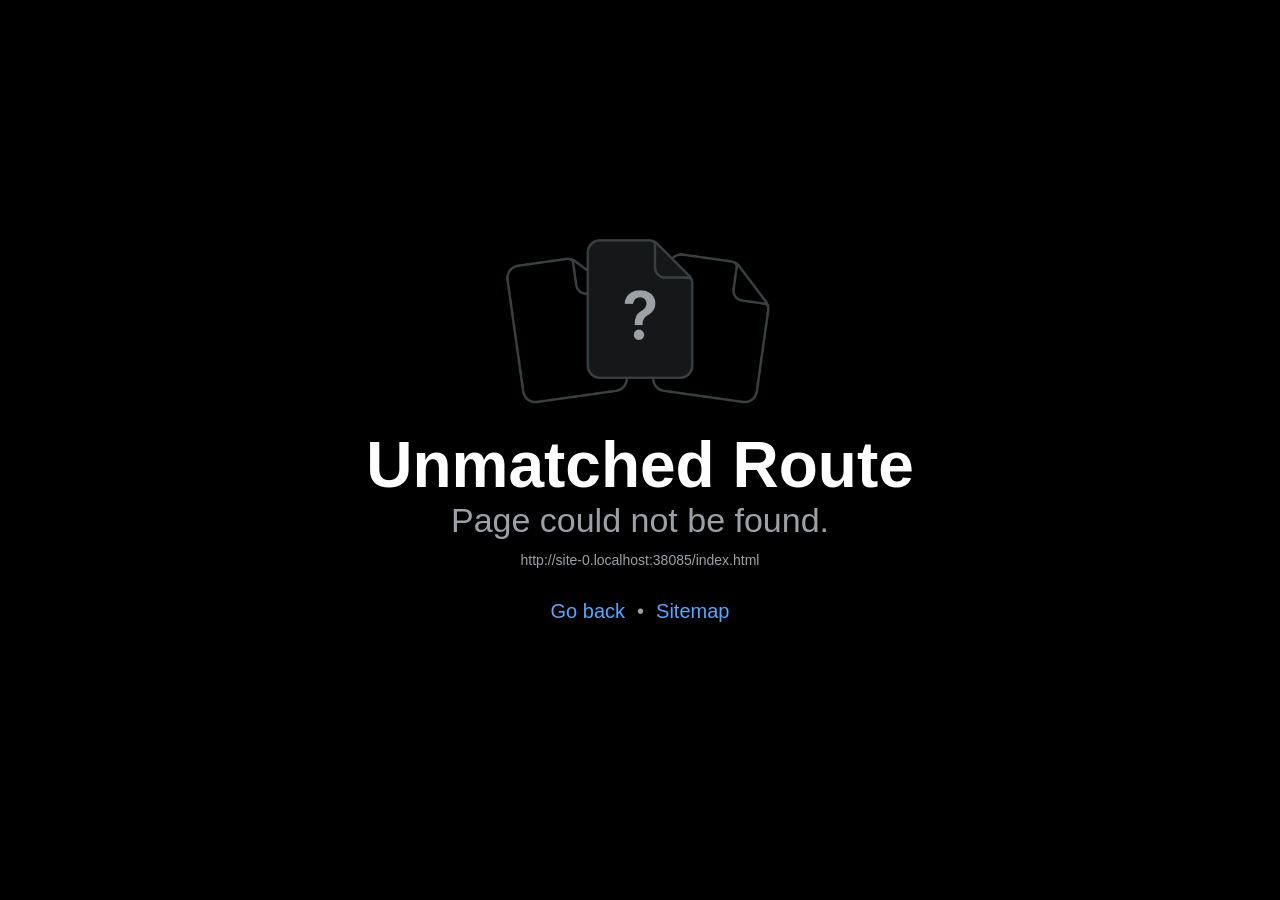
<file: index.html>
<!doctype html>
<html lang="en">
  <head>
    <meta charset="utf-8" />
    <meta httpEquiv="X-UA-Compatible" content="IE=edge" />
    <meta name="viewport" content="width=device-width, initial-scale=1, shrink-to-fit=no" />
    <title>한 가지만</title>
    <!-- 탭 아이콘: 브라우저가 예전 Expo 아이콘(/favicon.ico)을 기억하고 있어서 새 이름으로 둡니다. 바꿀 때는 파일 이름의 v를 올리세요 -->
    <link rel="icon" type="image/png" href="/favicon-v2.png" />
    <link rel="apple-touch-icon" href="/favicon-v2.png" />
    <!-- The `react-native-web` recommended style reset: https://necolas.github.io/react-native-web/docs/setup/#root-element -->
    <style id="expo-reset">
      /* These styles make the body full-height */
      html,
      body {
        height: 100%;
      }
      /* These styles disable body scrolling if you are using <ScrollView> */
      body {
        overflow: hidden;
      }
      /* These styles make the root element full-height */
      #root {
        display: flex;
        height: 100%;
        flex: 1;
      }
    </style>
  <link rel="preload" href="/_expo/static/css/web-3d2e2357bd0e11eb5159186e38a8b996.css" as="style">
<link rel="stylesheet" href="/_expo/static/css/web-3d2e2357bd0e11eb5159186e38a8b996.css"></head>

  <body>
    <!-- Use static rendering with Expo Router to support running without JavaScript. -->
    <noscript> You need to enable JavaScript to run this app. </noscript>
    <!-- The root element for your Expo app. -->
    <div id="root"></div>
  <script src="/_expo/static/js/web/__expo-metro-runtime-ed4c1cfa6193d76fc294130e42bd1916.js" defer></script><script src="/_expo/static/js/web/__common-b3e17a77b018ac21d81d65288c0cdaa2.js" defer></script><script src="/_expo/static/js/web/entry-6b5ca187e48ba8e8ffb217f7a25e592d.js" defer></script>
</body>
</html>
</file>
<file: _expo/static/css/web-3d2e2357bd0e11eb5159186e38a8b996.css>
*,:before,:after{--tw-border-spacing-x:0;--tw-border-spacing-y:0;--tw-translate-x:0;--tw-translate-y:0;--tw-rotate:0;--tw-skew-x:0;--tw-skew-y:0;--tw-scale-x:1;--tw-scale-y:1;--tw-pan-x: ;--tw-pan-y: ;--tw-pinch-zoom: ;--tw-scroll-snap-strictness:proximity;--tw-gradient-from-position: ;--tw-gradient-via-position: ;--tw-gradient-to-position: ;--tw-ordinal: ;--tw-slashed-zero: ;--tw-numeric-figure: ;--tw-numeric-spacing: ;--tw-numeric-fraction: ;--tw-ring-inset: ;--tw-ring-offset-width:0px;--tw-ring-offset-color:#fff;--tw-ring-color:#3b82f680;--tw-ring-offset-shadow:0 0 #0000;--tw-ring-shadow:0 0 #0000;--tw-shadow:0 0 #0000;--tw-shadow-colored:0 0 #0000;--tw-blur: ;--tw-brightness: ;--tw-contrast: ;--tw-grayscale: ;--tw-hue-rotate: ;--tw-invert: ;--tw-saturate: ;--tw-sepia: ;--tw-drop-shadow: ;--tw-backdrop-blur: ;--tw-backdrop-brightness: ;--tw-backdrop-contrast: ;--tw-backdrop-grayscale: ;--tw-backdrop-hue-rotate: ;--tw-backdrop-invert: ;--tw-backdrop-opacity: ;--tw-backdrop-saturate: ;--tw-backdrop-sepia: ;--tw-contain-size: ;--tw-contain-layout: ;--tw-contain-paint: ;--tw-contain-style: }::-ms-backdrop{--tw-border-spacing-x:0;--tw-border-spacing-y:0;--tw-translate-x:0;--tw-translate-y:0;--tw-rotate:0;--tw-skew-x:0;--tw-skew-y:0;--tw-scale-x:1;--tw-scale-y:1;--tw-pan-x: ;--tw-pan-y: ;--tw-pinch-zoom: ;--tw-scroll-snap-strictness:proximity;--tw-gradient-from-position: ;--tw-gradient-via-position: ;--tw-gradient-to-position: ;--tw-ordinal: ;--tw-slashed-zero: ;--tw-numeric-figure: ;--tw-numeric-spacing: ;--tw-numeric-fraction: ;--tw-ring-inset: ;--tw-ring-offset-width:0px;--tw-ring-offset-color:#fff;--tw-ring-color:#3b82f680;--tw-ring-offset-shadow:0 0 #0000;--tw-ring-shadow:0 0 #0000;--tw-shadow:0 0 #0000;--tw-shadow-colored:0 0 #0000;--tw-blur: ;--tw-brightness: ;--tw-contrast: ;--tw-grayscale: ;--tw-hue-rotate: ;--tw-invert: ;--tw-saturate: ;--tw-sepia: ;--tw-drop-shadow: ;--tw-backdrop-blur: ;--tw-backdrop-brightness: ;--tw-backdrop-contrast: ;--tw-backdrop-grayscale: ;--tw-backdrop-hue-rotate: ;--tw-backdrop-invert: ;--tw-backdrop-opacity: ;--tw-backdrop-saturate: ;--tw-backdrop-sepia: ;--tw-contain-size: ;--tw-contain-layout: ;--tw-contain-paint: ;--tw-contain-style: }::backdrop{--tw-border-spacing-x:0;--tw-border-spacing-y:0;--tw-translate-x:0;--tw-translate-y:0;--tw-rotate:0;--tw-skew-x:0;--tw-skew-y:0;--tw-scale-x:1;--tw-scale-y:1;--tw-pan-x: ;--tw-pan-y: ;--tw-pinch-zoom: ;--tw-scroll-snap-strictness:proximity;--tw-gradient-from-position: ;--tw-gradient-via-position: ;--tw-gradient-to-position: ;--tw-ordinal: ;--tw-slashed-zero: ;--tw-numeric-figure: ;--tw-numeric-spacing: ;--tw-numeric-fraction: ;--tw-ring-inset: ;--tw-ring-offset-width:0px;--tw-ring-offset-color:#fff;--tw-ring-color:#3b82f680;--tw-ring-offset-shadow:0 0 #0000;--tw-ring-shadow:0 0 #0000;--tw-shadow:0 0 #0000;--tw-shadow-colored:0 0 #0000;--tw-blur: ;--tw-brightness: ;--tw-contrast: ;--tw-grayscale: ;--tw-hue-rotate: ;--tw-invert: ;--tw-saturate: ;--tw-sepia: ;--tw-drop-shadow: ;--tw-backdrop-blur: ;--tw-backdrop-brightness: ;--tw-backdrop-contrast: ;--tw-backdrop-grayscale: ;--tw-backdrop-hue-rotate: ;--tw-backdrop-invert: ;--tw-backdrop-opacity: ;--tw-backdrop-saturate: ;--tw-backdrop-sepia: ;--tw-contain-size: ;--tw-contain-layout: ;--tw-contain-paint: ;--tw-contain-style: }*,:before,:after{box-sizing:border-box;border:0 solid #e5e7eb}:before,:after{--tw-content:""}html,:host{-webkit-text-size-adjust:100%;tab-size:4;-webkit-font-feature-settings:normal;font-feature-settings:normal;font-variation-settings:normal;-webkit-tap-highlight-color:transparent;font-family:ui-sans-serif,system-ui,sans-serif,Apple Color Emoji,Segoe UI Emoji,Segoe UI Symbol,Noto Color Emoji;line-height:1.5}body{line-height:inherit;margin:0}hr{height:0;color:inherit;border-top-width:1px}abbr:where([title]){-webkit-text-decoration:underline dotted;text-decoration:underline dotted}h1,h2,h3,h4,h5,h6{font-size:inherit;font-weight:inherit}a{color:inherit;-webkit-text-decoration:inherit;text-decoration:inherit}b,strong{font-weight:bolder}code,kbd,samp,pre{-webkit-font-feature-settings:normal;font-feature-settings:normal;font-variation-settings:normal;font-family:ui-monospace,SFMono-Regular,Menlo,Monaco,Consolas,Liberation Mono,Courier New,monospace;font-size:1em}small{font-size:80%}sub,sup{vertical-align:baseline;font-size:75%;line-height:0;position:relative}sub{bottom:-.25em}sup{top:-.5em}table{text-indent:0;border-color:inherit;border-collapse:collapse}button,input,optgroup,select,textarea{-webkit-font-feature-settings:inherit;font-feature-settings:inherit;font-variation-settings:inherit;font-family:inherit;font-size:100%;font-weight:inherit;line-height:inherit;letter-spacing:inherit;color:inherit;margin:0;padding:0}button,select{text-transform:none}button,input:where([type=button]),input:where([type=reset]),input:where([type=submit]){-webkit-appearance:button;background-color:#0000;background-image:none}:-moz-focusring{outline:auto}:-moz-ui-invalid{box-shadow:none}progress{vertical-align:baseline}::-webkit-inner-spin-button{height:auto}::-webkit-outer-spin-button{height:auto}[type=search]{-webkit-appearance:textfield;outline-offset:-2px}::-webkit-search-decoration{-webkit-appearance:none}::-webkit-file-upload-button{-webkit-appearance:button;font:inherit}summary{display:list-item}blockquote,dl,dd,h1,h2,h3,h4,h5,h6,hr,figure,p,pre{margin:0}fieldset{margin:0;padding:0}legend{padding:0}ol,ul,menu{margin:0;padding:0;list-style:none}dialog{padding:0}textarea{resize:vertical}input::-webkit-input-placeholder{opacity:1;color:#9ca3af}textarea::-webkit-input-placeholder{opacity:1;color:#9ca3af}:is(input:-ms-placeholder-shown,textarea:-ms-placeholder-shown){opacity:1;color:#9ca3af}:is(input:placeholder-shown,textarea:placeholder-shown){opacity:1;color:#9ca3af}input::-moz-placeholder{opacity:1;color:#9ca3af}textarea::-moz-placeholder{opacity:1;color:#9ca3af}input::placeholder,textarea::placeholder{opacity:1;color:#9ca3af}button,[role=button]{cursor:pointer}:disabled{cursor:default}img,svg,video,canvas,audio,iframe,embed,object{vertical-align:middle;display:block}img,video{max-width:100%;height:auto}[hidden]:where(:not([hidden=until-found])){display:none}:root{--css-interop-darkMode:class dark;--css-interop:true;--css-interop-nativewind:true}.visible{visibility:visible}.absolute{position:absolute}.inset-0{inset:0}.inset-x-0{left:0;right:0}.right-0{right:0}.right-2{right:.5rem}.top-0{top:0}.top-2{top:.5rem}.-mx-\[19px\]{margin-left:-19px;margin-right:-19px}.mx-6{margin-left:1.5rem;margin-right:1.5rem}.-mt-1{margin-top:-.25rem}.mb-1{margin-bottom:.25rem}.mb-2{margin-bottom:.5rem}.mb-3{margin-bottom:.75rem}.mb-4{margin-bottom:1rem}.mb-6{margin-bottom:1.5rem}.mb-\[9px\]{margin-bottom:9px}.ml-5{margin-left:1.25rem}.ml-9{margin-left:2.25rem}.ml-\[12px\]{margin-left:12px}.ml-\[9px\]{margin-left:9px}.mt-0\.5{margin-top:.125rem}.mt-1{margin-top:.25rem}.mt-2{margin-top:.5rem}.mt-3{margin-top:.75rem}.mt-4{margin-top:1rem}.mt-6{margin-top:1.5rem}.mt-8{margin-top:2rem}.mt-\[14px\]{margin-top:14px}.mt-\[22px\]{margin-top:22px}.mt-\[26px\]{margin-top:26px}.mt-\[36px\]{margin-top:36px}.mt-\[48px\]{margin-top:48px}.mt-\[59px\]{margin-top:59px}.mt-\[6px\]{margin-top:6px}.mt-\[7px\]{margin-top:7px}.block{display:block}.flex{display:flex}.table{display:table}.hidden{display:none}.h-1{height:.25rem}.h-1\.5{height:.375rem}.h-10{height:2.5rem}.h-11{height:2.75rem}.h-12{height:3rem}.h-14{height:3.5rem}.h-2{height:.5rem}.h-3{height:.75rem}.h-6{height:1.5rem}.h-7{height:1.75rem}.h-72{height:18rem}.h-9{height:2.25rem}.h-\[1\.5px\]{height:1.5px}.h-\[43px\]{height:43px}.h-\[46px\]{height:46px}.h-px{height:1px}.min-h-12{min-height:3rem}.min-h-24{min-height:6rem}.min-h-5{min-height:1.25rem}.w-1{width:.25rem}.w-1\.5{width:.375rem}.w-11{width:2.75rem}.w-2{width:.5rem}.w-3{width:.75rem}.w-5{width:1.25rem}.w-6{width:1.5rem}.w-7{width:1.75rem}.w-9{width:2.25rem}.w-\[43px\]{width:43px}.w-full{width:100%}.w-px{width:1px}.min-w-16{min-width:4rem}.max-w-\[323px\]{max-width:323px}.flex-1{flex:1}.flex-grow{flex-grow:1}.transform{-webkit-transform:translate(var(--tw-translate-x), var(--tw-translate-y)) rotate(var(--tw-rotate)) skewX(var(--tw-skew-x)) skewY(var(--tw-skew-y)) scaleX(var(--tw-scale-x)) scaleY(var(--tw-scale-y));transform:translate(var(--tw-translate-x), var(--tw-translate-y)) rotate(var(--tw-rotate)) skewX(var(--tw-skew-x)) skewY(var(--tw-skew-y)) scaleX(var(--tw-scale-x)) scaleY(var(--tw-scale-y))}.resize{resize:both}.flex-row{flex-direction:row}.flex-wrap{flex-wrap:wrap}.items-start{align-items:flex-start}.items-center{align-items:center}.items-baseline{align-items:baseline}.justify-center{justify-content:center}.justify-between{justify-content:space-between}.gap-0\.5{gap:.125rem}.gap-1{gap:.25rem}.gap-1\.5{gap:.375rem}.gap-10{gap:2.5rem}.gap-2{gap:.5rem}.gap-3{gap:.75rem}.gap-3\.5{gap:.875rem}.gap-4{gap:1rem}.gap-5{gap:1.25rem}.gap-6{gap:1.5rem}.gap-8{gap:2rem}.gap-\[17\.4px\]{gap:17.4px}.gap-\[9px\]{gap:9px}.gap-x-2{-webkit-column-gap:.5rem;-moz-column-gap:.5rem;column-gap:.5rem}.gap-x-4{-webkit-column-gap:1rem;-moz-column-gap:1rem;column-gap:1rem}.gap-y-1{row-gap:.25rem}.self-start{align-self:flex-start}.self-center{align-self:center}.self-stretch{align-self:stretch}.overflow-hidden{overflow:hidden}.rounded{border-radius:.25rem}.rounded-2xl{border-radius:1rem}.rounded-3xl{border-radius:1.5rem}.rounded-\[16px\]{border-radius:16px}.rounded-\[20px\]{border-radius:20px}.rounded-full{border-radius:9999px}.rounded-lg{border-radius:.5rem}.rounded-md{border-radius:.375rem}.rounded-xl{border-radius:.75rem}.border{border-width:1px}.border-2{border-width:2px}.border-\[1\.5px\]{border-width:1.5px}.border-b{border-bottom-width:1px}.border-t{border-top-width:1px}.border-dashed{border-style:dashed}.border-\[\#dedede\]{--tw-border-opacity:1;border-color:rgb(222 222 222/var(--tw-border-opacity,1))}.border-\[\#f08a8a\]{--tw-border-opacity:1;border-color:rgb(240 138 138/var(--tw-border-opacity,1))}.border-gray-100{--tw-border-opacity:1;border-color:rgb(243 244 246/var(--tw-border-opacity,1))}.border-gray-200{--tw-border-opacity:1;border-color:rgb(229 231 235/var(--tw-border-opacity,1))}.border-gray-300{--tw-border-opacity:1;border-color:rgb(209 213 219/var(--tw-border-opacity,1))}.border-gray-900{--tw-border-opacity:1;border-color:rgb(17 24 39/var(--tw-border-opacity,1))}.border-red-200{--tw-border-opacity:1;border-color:rgb(254 202 202/var(--tw-border-opacity,1))}.border-transparent{border-color:#0000}.border-violet-200{--tw-border-opacity:1;border-color:rgb(221 214 254/var(--tw-border-opacity,1))}.border-violet-300{--tw-border-opacity:1;border-color:rgb(196 181 253/var(--tw-border-opacity,1))}.border-violet-500{--tw-border-opacity:1;border-color:rgb(139 92 246/var(--tw-border-opacity,1))}.bg-\[\#dde4ec\]{--tw-bg-opacity:1;background-color:rgb(221 228 236/var(--tw-bg-opacity,1))}.bg-\[\#e4ddff\]{--tw-bg-opacity:1;background-color:rgb(228 221 255/var(--tw-bg-opacity,1))}.bg-\[\#eeebf5\]{--tw-bg-opacity:1;background-color:rgb(238 235 245/var(--tw-bg-opacity,1))}.bg-\[\#f1eeff\]{--tw-bg-opacity:1;background-color:rgb(241 238 255/var(--tw-bg-opacity,1))}.bg-\[\#fcf5f9\]{--tw-bg-opacity:1;background-color:rgb(252 245 249/var(--tw-bg-opacity,1))}.bg-amber-100{--tw-bg-opacity:1;background-color:rgb(254 243 199/var(--tw-bg-opacity,1))}.bg-amber-400{--tw-bg-opacity:1;background-color:rgb(251 191 36/var(--tw-bg-opacity,1))}.bg-black\/20{background-color:#0003}.bg-gray-100{--tw-bg-opacity:1;background-color:rgb(243 244 246/var(--tw-bg-opacity,1))}.bg-gray-200{--tw-bg-opacity:1;background-color:rgb(229 231 235/var(--tw-bg-opacity,1))}.bg-gray-50{--tw-bg-opacity:1;background-color:rgb(249 250 251/var(--tw-bg-opacity,1))}.bg-gray-900{--tw-bg-opacity:1;background-color:rgb(17 24 39/var(--tw-bg-opacity,1))}.bg-red-500{--tw-bg-opacity:1;background-color:rgb(239 68 68/var(--tw-bg-opacity,1))}.bg-sky-50{--tw-bg-opacity:1;background-color:rgb(240 249 255/var(--tw-bg-opacity,1))}.bg-transparent{background-color:#0000}.bg-violet-50{--tw-bg-opacity:1;background-color:rgb(245 243 255/var(--tw-bg-opacity,1))}.bg-white{--tw-bg-opacity:1;background-color:rgb(255 255 255/var(--tw-bg-opacity,1))}.bg-white\/20{background-color:#fff3}.bg-white\/30{background-color:#ffffff4d}.bg-white\/50{background-color:#ffffff80}.bg-white\/70{background-color:#ffffffb3}.bg-white\/80{background-color:#fffc}.bg-white\/95{background-color:#fffffff2}.p-1{padding:.25rem}.p-3{padding:.75rem}.p-4{padding:1rem}.p-5{padding:1.25rem}.px-2{padding-left:.5rem;padding-right:.5rem}.px-3{padding-left:.75rem;padding-right:.75rem}.px-4{padding-left:1rem;padding-right:1rem}.px-5{padding-left:1.25rem;padding-right:1.25rem}.px-6{padding-left:1.5rem;padding-right:1.5rem}.px-8{padding-left:2rem;padding-right:2rem}.px-\[13px\]{padding-left:13px;padding-right:13px}.px-\[35px\]{padding-left:35px;padding-right:35px}.py-1{padding-top:.25rem;padding-bottom:.25rem}.py-1\.5{padding-top:.375rem;padding-bottom:.375rem}.py-10{padding-top:2.5rem;padding-bottom:2.5rem}.py-2{padding-top:.5rem;padding-bottom:.5rem}.py-2\.5{padding-top:.625rem;padding-bottom:.625rem}.py-3{padding-top:.75rem;padding-bottom:.75rem}.py-4{padding-top:1rem;padding-bottom:1rem}.py-5{padding-top:1.25rem;padding-bottom:1.25rem}.py-8{padding-top:2rem;padding-bottom:2rem}.pb-1{padding-bottom:.25rem}.pb-10{padding-bottom:2.5rem}.pb-2{padding-bottom:.5rem}.pb-3{padding-bottom:.75rem}.pb-4{padding-bottom:1rem}.pb-6{padding-bottom:1.5rem}.pb-8{padding-bottom:2rem}.pl-3{padding-left:.75rem}.pr-3{padding-right:.75rem}.pt-1{padding-top:.25rem}.pt-1\.5{padding-top:.375rem}.pt-2{padding-top:.5rem}.pt-2\.5{padding-top:.625rem}.pt-3{padding-top:.75rem}.pt-4{padding-top:1rem}.pt-5{padding-top:1.25rem}.pt-6{padding-top:1.5rem}.text-center{text-align:center}.text-2xl{font-size:1.5rem;line-height:2rem}.text-3xl{font-size:1.875rem;line-height:2.25rem}.text-\[10px\]{font-size:10px}.text-\[11px\]{font-size:11px}.text-\[12px\]{font-size:12px}.text-\[13px\]{font-size:13px}.text-\[14px\]{font-size:14px}.text-\[15px\]{font-size:15px}.text-\[16px\]{font-size:16px}.text-\[20px\]{font-size:20px}.text-\[28px\]{font-size:28px}.text-\[36px\]{font-size:36px}.text-base{font-size:1rem;line-height:1.5rem}.text-lg{font-size:1.125rem;line-height:1.75rem}.text-sm{font-size:.875rem;line-height:1.25rem}.text-xl{font-size:1.25rem;line-height:1.75rem}.text-xs{font-size:.75rem;line-height:1rem}.font-bold{font-weight:700}.font-medium{font-weight:500}.font-normal{font-weight:400}.font-semibold{font-weight:600}.leading-5{line-height:1.25rem}.leading-6{line-height:1.5rem}.leading-7{line-height:1.75rem}.leading-8{line-height:2rem}.leading-\[18px\]{line-height:18px}.leading-\[20px\]{line-height:20px}.leading-\[21px\]{line-height:21px}.leading-\[22px\]{line-height:22px}.text-\[\#10004e\]{--tw-text-opacity:1;color:rgb(16 0 78/var(--tw-text-opacity,1))}.text-\[\#2c2a3f\]{--tw-text-opacity:1;color:rgb(44 42 63/var(--tw-text-opacity,1))}.text-\[\#4c4568\]{--tw-text-opacity:1;color:rgb(76 69 104/var(--tw-text-opacity,1))}.text-\[\#5b62e8\]{--tw-text-opacity:1;color:rgb(91 98 232/var(--tw-text-opacity,1))}.text-\[\#737a84\]{--tw-text-opacity:1;color:rgb(115 122 132/var(--tw-text-opacity,1))}.text-\[\#b7b9c2\]{--tw-text-opacity:1;color:rgb(183 185 194/var(--tw-text-opacity,1))}.text-\[\#d6d8de\]{--tw-text-opacity:1;color:rgb(214 216 222/var(--tw-text-opacity,1))}.text-\[\#dde4ec\]{--tw-text-opacity:1;color:rgb(221 228 236/var(--tw-text-opacity,1))}.text-\[\#e5484d\]{--tw-text-opacity:1;color:rgb(229 72 77/var(--tw-text-opacity,1))}.text-amber-800{--tw-text-opacity:1;color:rgb(146 64 14/var(--tw-text-opacity,1))}.text-gray-300{--tw-text-opacity:1;color:rgb(209 213 219/var(--tw-text-opacity,1))}.text-gray-400{--tw-text-opacity:1;color:rgb(156 163 175/var(--tw-text-opacity,1))}.text-gray-500{--tw-text-opacity:1;color:rgb(107 114 128/var(--tw-text-opacity,1))}.text-gray-600{--tw-text-opacity:1;color:rgb(75 85 99/var(--tw-text-opacity,1))}.text-gray-700{--tw-text-opacity:1;color:rgb(55 65 81/var(--tw-text-opacity,1))}.text-gray-800{--tw-text-opacity:1;color:rgb(31 41 55/var(--tw-text-opacity,1))}.text-gray-900{--tw-text-opacity:1;color:rgb(17 24 39/var(--tw-text-opacity,1))}.text-red-500{--tw-text-opacity:1;color:rgb(239 68 68/var(--tw-text-opacity,1))}.text-rose-400{--tw-text-opacity:1;color:rgb(251 113 133/var(--tw-text-opacity,1))}.text-violet-600{--tw-text-opacity:1;color:rgb(124 58 237/var(--tw-text-opacity,1))}.text-violet-700{--tw-text-opacity:1;color:rgb(109 40 217/var(--tw-text-opacity,1))}.text-violet-800{--tw-text-opacity:1;color:rgb(91 33 182/var(--tw-text-opacity,1))}.text-white{--tw-text-opacity:1;color:rgb(255 255 255/var(--tw-text-opacity,1))}.text-white\/70{color:#ffffffb3}.text-white\/80{color:#fffc}.underline{text-decoration-line:underline}.line-through{text-decoration-line:line-through}.opacity-30{opacity:.3}.opacity-40{opacity:.4}.opacity-50{opacity:.5}.blur{--tw-blur:blur(8px);filter:var(--tw-blur) var(--tw-brightness) var(--tw-contrast) var(--tw-grayscale) var(--tw-hue-rotate) var(--tw-invert) var(--tw-saturate) var(--tw-sepia) var(--tw-drop-shadow)}.filter{filter:var(--tw-blur) var(--tw-brightness) var(--tw-contrast) var(--tw-grayscale) var(--tw-hue-rotate) var(--tw-invert) var(--tw-saturate) var(--tw-sepia) var(--tw-drop-shadow)}.transition{transition-property:color,background-color,border-color,text-decoration-color,fill,stroke,opacity,box-shadow,transform,filter,backdrop-filter;transition-duration:.15s;transition-timing-function:cubic-bezier(.4,0,.2,1)}.active\:bg-gray-100:active{--tw-bg-opacity:1;background-color:rgb(243 244 246/var(--tw-bg-opacity,1))}
</file>
